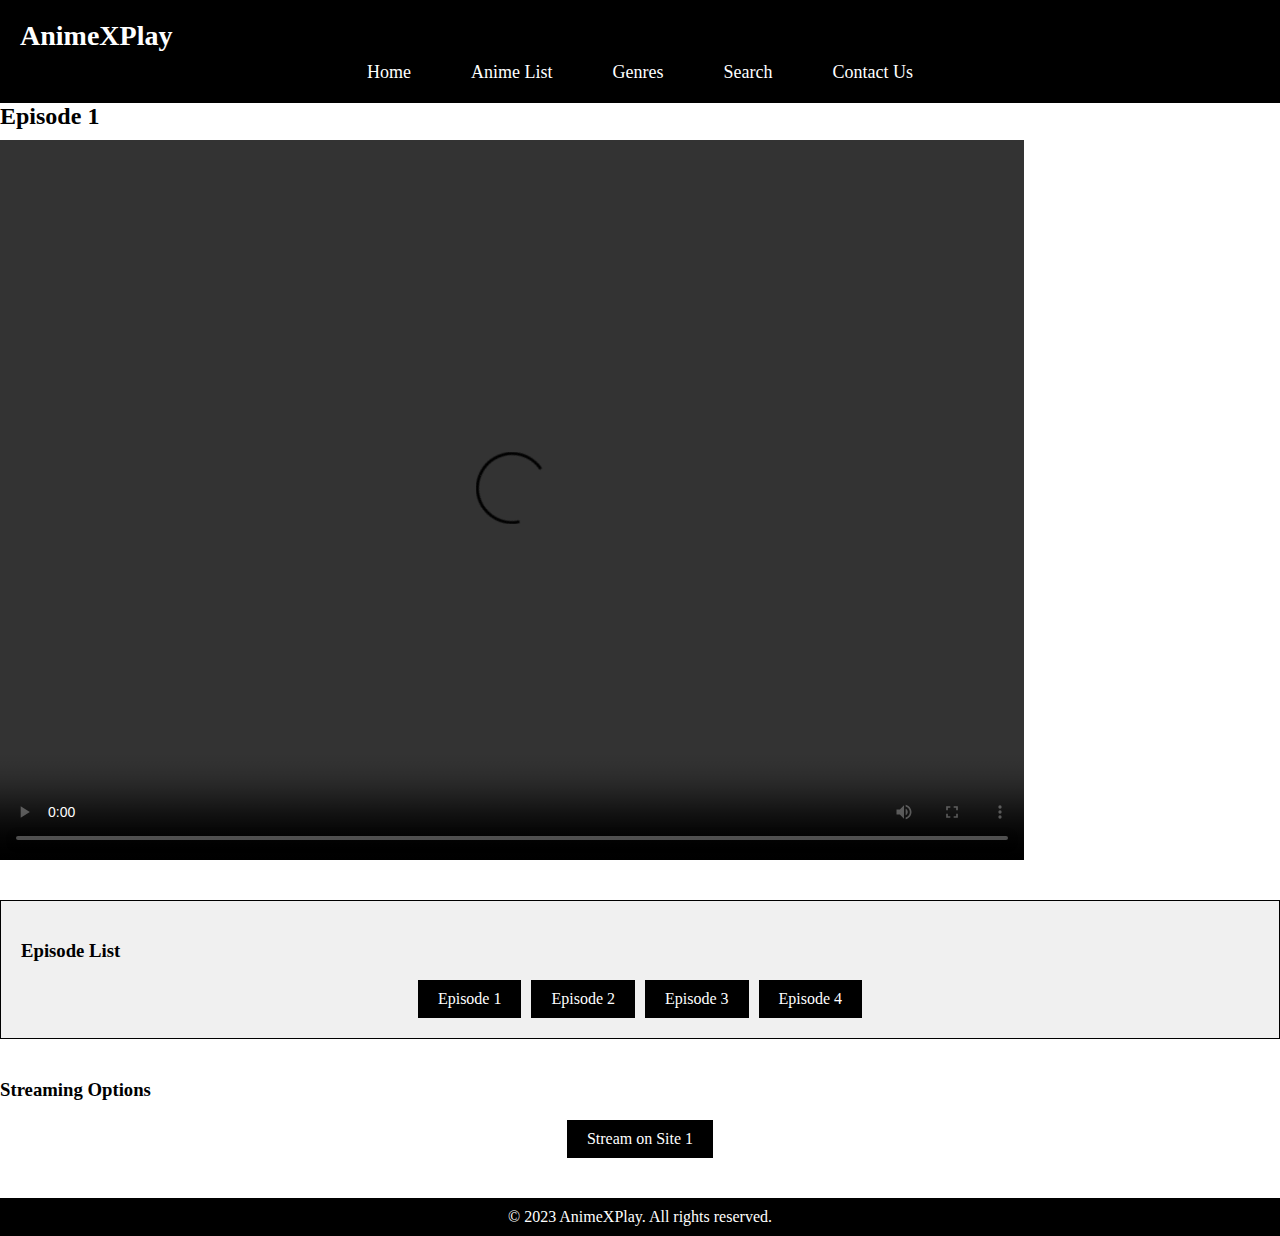
<file: webime/play.html>
<!DOCTYPE html>
<html>

<head>
  <title>Anime Title - Watch Online</title>
  <link rel="stylesheet" href="styles.css">
  <style>
    /* Additional CSS to center the anime title and episode list */
    .player-section {
      display: flex;
      flex-direction: column;
      justify-content: center;
      align-items: center;
    }

    /* CSS for episode list buttons */
    .episode-list-section {
      margin-top: 20px; /* Add margin between player and episode list */
      border: 1px solid #000; /* Add border around episode list */
      padding: 20px; /* Add padding inside episode list */
      background-color: #f0f0f0; /* Add gray background color */
    }

    .episode-list {
      display: flex; /* Display items in a row */
      list-style-type: none;
      padding: 0;
      margin: 0;
      justify-content: center; /* Center items horizontally */
      align-items: center; /* Center items vertically */
    }

    .episode-list li {
      margin-right: 10px; /* Add spacing between buttons */
    }

    .episode-list li:last-child {
      margin-right: 0; /* Remove spacing on last button */
    }

    .episode-list li a {
      display: inline-block;
      padding: 10px 20px;
      background-color: #000;
      color: #fff;
      text-decoration: none;
    }

    .episode-list li a:hover {
      background-color: #333;
    }

    /* CSS for streaming options */
    .streaming-options {
      margin-top: 20px; /* Add margin between episode list and streaming options */
    }

    .streaming-options ul {
      display: flex; /* Display items in a row */
      list-style-type: none;
      padding: 0;
      margin: 0;
      justify-content: center; /* Center items horizontally */
      align-items: center; /* Center items vertically */
    }

    .streaming-options li {
      margin-right: 10px; /* Add spacing between buttons */
    }

    .streaming-options li:last-child {
      margin-right: 0; /* Remove spacing on last button */
    }

    .streaming-options li a {
      display: inline-block;
      padding: 10px 20px;
      background-color: #000;
      color: #fff;
      text-decoration: none;
    }

    .streaming-options li a:hover {
      background-color: #333;
    }

    /* CSS to make video player larger */
    .video-container {
      width: 80%;
      height: 0;
      padding-bottom: 56.25%;
      position: relative;
    }

    .video-container video {
      width: 100%;
      height: 100%;
      position: absolute;
      top: 0;
      left: 0;
    }
  </style>
</head>


<body>
  <header>
    <h1>AnimeXPlay</h1>
    <nav>
      <ul>
        <li><a href="index.html">Home</a></li>
        <li><a href="#">Anime List</a></li>
        <li><a href="#">Genres</a></li>
        <li><a href="#">Search</a></li>
        <li><a href="#">Contact Us</a></li>
      </ul>
    </nav>
  </header>
<section class="video-player-section">
    <h2>Episode <span id="episode-number">1</span></h2>
    <div class="video-container">
      <video id="video-player" controls>
        <source src="" type="video/mp4">
        Your browser does not support HTML5 video.
      </video>
    </div>
  </section>

  <section class="episode-list-section">
    <h3>Episode List</h3>
    <ul class="episode-list">
      <li><a href="#" onclick="changeEpisode(1)">Episode 1</a></li>
      <li><a href="#" onclick="changeEpisode(2)">Episode 2</a></li>
      <li><a href="#" onclick="changeEpisode(3)">Episode 3</a></li>
      <li><a href="#" onclick="changeEpisode(4)">Episode 4</a></li>
      <!-- Add more episode buttons as needed -->
    </ul>
  </section>

  <section class="streaming-options">
    <h3>Streaming Options</h3>
    <ul>
      <li><a href="#" onclick="streamOnSite('https://anihdplay.com/streaming.php?id=MjAyNjQ5&title=')">Stream on Site 1</a></li>
      <!-- Add more streaming options as needed -->
    </ul>
  </section>

  <footer>
    <p>&copy; 2023 AnimeXPlay. All rights reserved.</p>
  </footer>

  <script>
    // Function to change episode number and video source
    function changeEpisode(episode) {
      document.getElementById("episode-number").innerText = episode;
      var videoSource = `https://anihdplay.com/streaming.php?id=MjAyNjQ5&title=episode-${episode}`;
      document.getElementById("video-player").src = videoSource;
    }

    // Function to append video source to streaming site URL
    function streamOnSite(url) {
      var episode = document.getElementById("episode-number").innerText;
      var videoSource = document.getElementById("video-player").src;
      var hashIndex = videoSource.indexOf("#");
      var videoId = videoSource.substring(hashIndex + 1);
      var streamingUrl = `${url}${encodeURIComponent(videoId)}`;
      window.open(streamingUrl);
    }

    // Add event listener to video player to start playing when clicked
    document.getElementById("video-player").addEventListener("click", function () {
      this.play();
    });

    // Get video source from URL
    var url = window.location.href;
    var hashIndex = url.indexOf("#");
    if (hashIndex !== -1) {
      var videoId = url.substring(hashIndex + 1);
      var videoSource = `https://anihdplay.com/streaming.php?id=MjAyNjQ5&title=${videoId}`;
      document.getElementById("video-player").src = videoSource;
    }
  </script>
</body>

</html>
</file>
<file: webime/styles.css>
/* Reset some default styles */
body,
h1,
h2,
p,
ul,
li {
  margin: 0;
  padding: 0;
  box-sizing: border-box;
}

/* Basic styling for the header */
header {
  background-color: #000;
  color: #fff;
  padding: 20px;
}

/* Logo styles */
h1 {
  font-size: 28px;
  margin-bottom: 10px;
}

/* Navigation bar styles */
nav {
  margin-top: 10px;
}

nav ul {
  list-style-type: none;
  display: flex;
  justify-content: center;
  align-items: center;
}

nav ul li {
  margin: 0 20px;
}

nav ul li a {
  color: #fff;
  text-decoration: none;
  padding: 10px;
  font-size: 18px;
  transition: color 0.3s ease;
}

nav ul li a:hover {
  color: #ff7f50;
}

/* Main content section styles */
main {
  padding: 20px;
}

/* Section styles */
section {
  margin-bottom: 40px;
}

/* Heading styles */
h2 {
  font-size: 24px;
  margin-bottom: 10px;
}

/* Anime card styles */
.anime-card {
  display: flex;
  align-items: center;
  margin-bottom: 20px;
  background-color: #f5f5f5;
  border-radius: 5px;
  overflow: hidden;
  cursor: pointer;
  transition: transform 0.3s ease;
}

.anime-card:hover {
  transform: translateY(-5px);
}

.anime-card img {
  width: 150px;
  height: 200px;
  object-fit: cover;
}

.anime-card .anime-details {
  flex: 1;
  padding: 10px;
}

.anime-card h3 {
  font-size: 20px;
  margin-bottom: 5px;
}

.anime-card p {
  font-size: 16px;
  color: #777;
}

/* Footer styles */
footer {
  background-color: #000;
  color: #fff;
  padding: 10px;
  text-align: center;
}

/* Responsive styles for smaller screens */
@media screen and (max-width: 768px) {
  /* Stack navigation links vertically on small screens */
  nav ul {
    flex-direction: column;
  }

  nav ul li {
    margin: 10px 0;
  }

  /* Add some space between sections on small screens */
  section {
    margin-bottom: 20px;
  }

  /* Reduce font size of headings on small screens */
  h1 {
    font-size: 24px;
  }

  h2 {
    font-size: 20px;
  }

  /* Adjust anime card styles for small screens */
  .anime-card {
    flex-direction: column;
    align-items: flex-start;
  }

  .anime-card img {
    width: 100%;
    height: auto;
  }

  .anime-card .anime-details {
    padding: 10px 0;
  }
}
</file>
